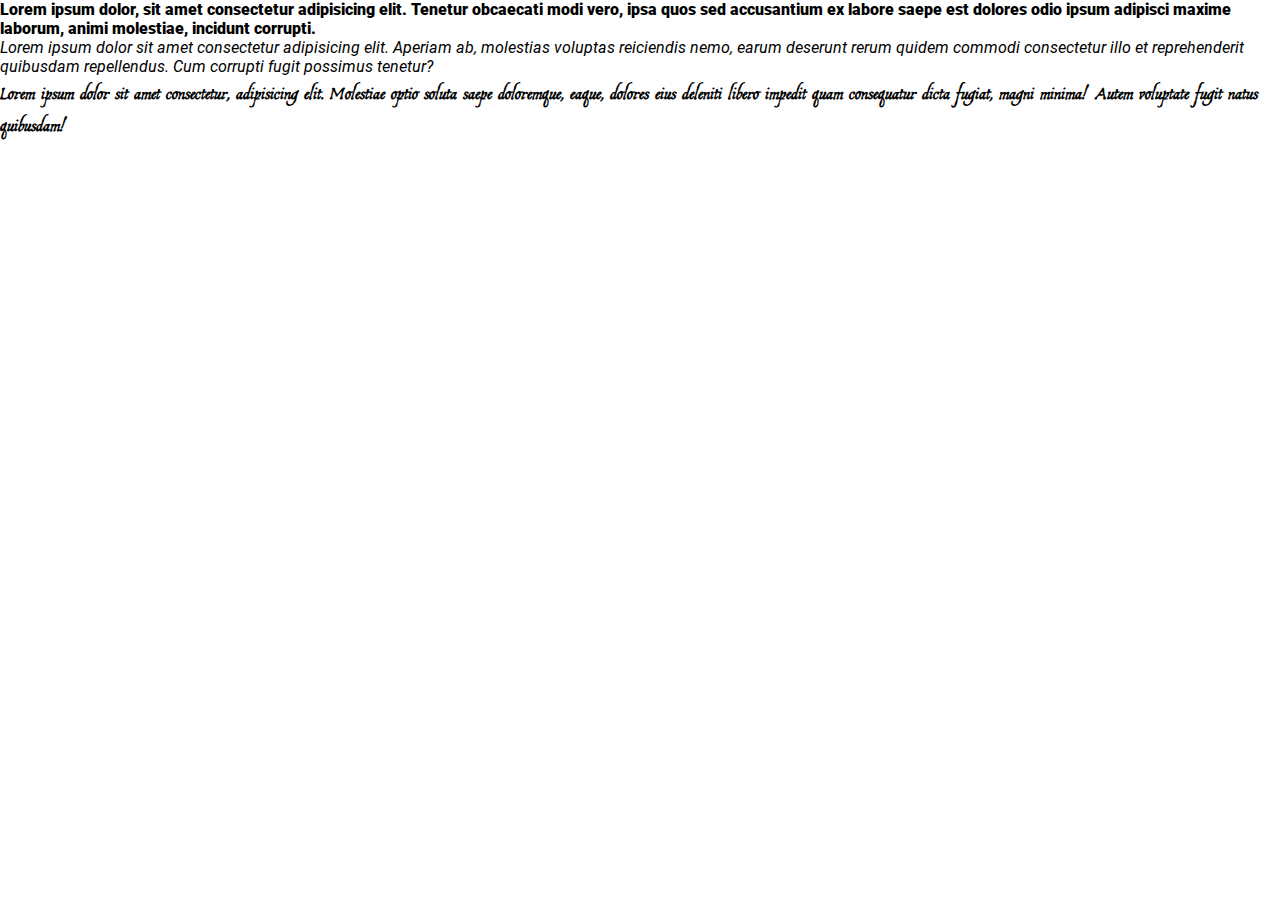
<file: fuentes.html>
<!DOCTYPE html>
<html lang="en">

<head>
    <meta charset="UTF-8">
    <meta http-equiv="X-UA-Compatible" content="IE=edge">
    <meta name="viewport" content="width=device-width, initial-scale=1.0">
    <title>Fuentes</title>
    <link rel="stylesheet" href="css/fuente.css">
    <link rel="preconnect" href="https://fonts.googleapis.com">
    <link rel="preconnect" href="https://fonts.gstatic.com" crossorigin>
    <link href="https://fonts.googleapis.com/css2?family=Estonia&display=swap" rel="stylesheet">
</head>

<body>
    <p>Lorem ipsum dolor, sit amet consectetur adipisicing elit. Tenetur obcaecati modi vero, ipsa quos sed accusantium
        ex labore saepe est dolores odio ipsum adipisci maxime laborum, animi molestiae, incidunt corrupti.</p>
    <p class="italic">
        Lorem ipsum dolor sit amet consectetur adipisicing elit. Aperiam ab, molestias voluptas reiciendis nemo, earum
        deserunt rerum quidem commodi consectetur illo et reprehenderit quibusdam repellendus. Cum corrupti fugit
        possimus tenetur?
    </p>
    <p class="web">
        Lorem ipsum dolor sit amet consectetur, adipisicing elit. Molestiae optio soluta saepe doloremque, eaque, dolores eius deleniti libero impedit quam consequatur dicta fugiat, magni minima! Autem voluptate fugit natus quibusdam!
    </p>
    <i class="fab fa-facebook-square"></i>
</body>

</html>
</file>
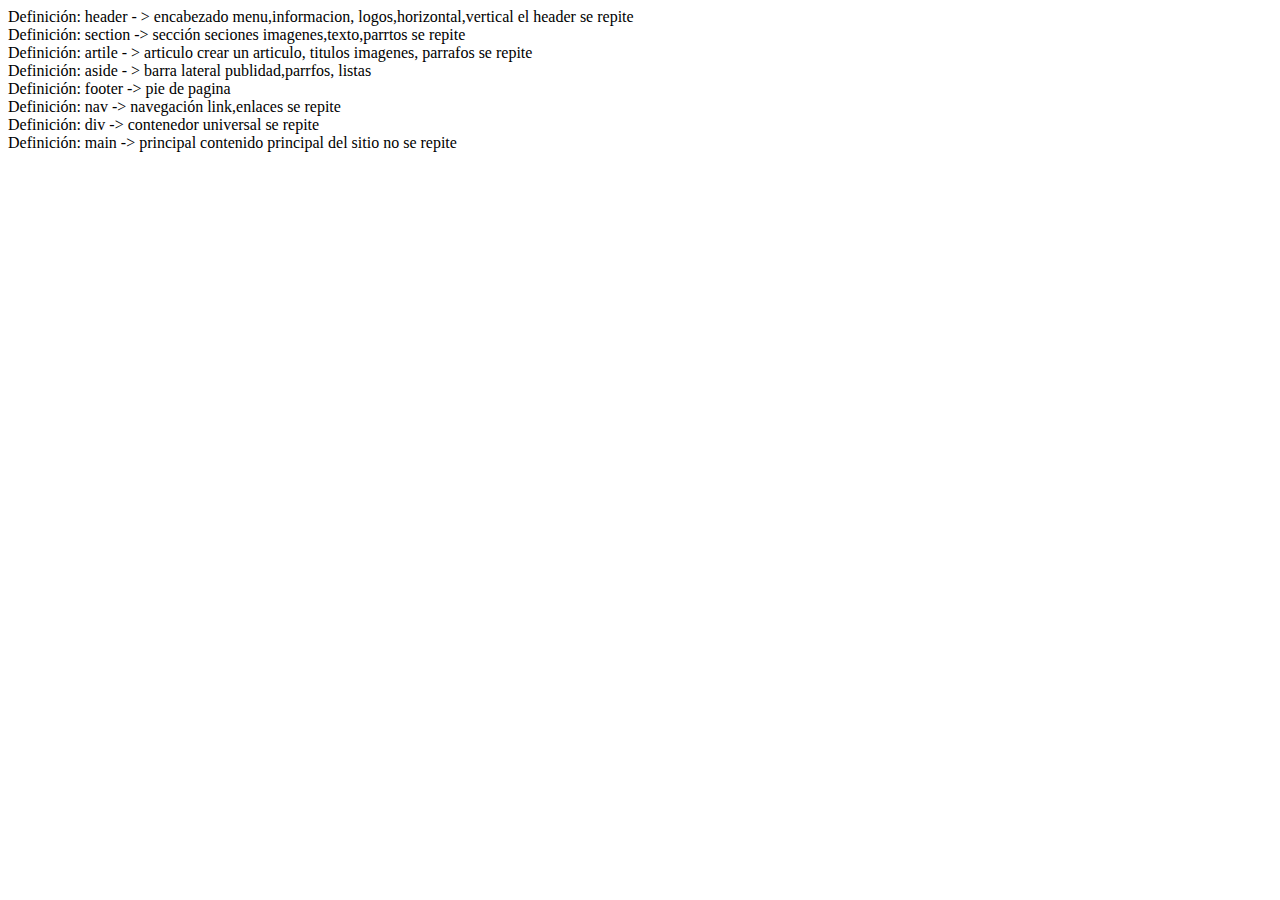
<file: maquetacion.html>
<!DOCTYPE html>
<html lang="en">

<head>
    <meta charset="UTF-8">
    <meta http-equiv="X-UA-Compatible" content="IE=edge">
    <meta name="viewport" content="width=device-width, initial-scale=1.0">
    <title>Etiquetas de maquetacion</title>
</head>

<body>
    <header>
        Definición: header - > encabezado
        menu,informacion, logos,horizontal,vertical
        el header se repite
    </header>
    <section>
        Definición: section -> sección
        seciones imagenes,texto,parrtos
        se repite
    </section>
    <article>
        Definición: artile - > articulo
        crear un articulo, titulos imagenes, parrafos
        se repite
    </article>
    <aside>
        Definición: aside - > barra lateral 
        publidad,parrfos, listas
    </aside>
    <footer>
        Definición: footer -> pie de pagina
    </footer>
    <nav>
        Definición: nav -> navegación 
        link,enlaces   
        se repite
    </nav>
    <div>
        Definición: div -> contenedor universal
        se repite
    </div>
    <main>
        Definición: main -> principal
        contenido principal del sitio
        no se repite
    </main>
</body>

</html>
</file>
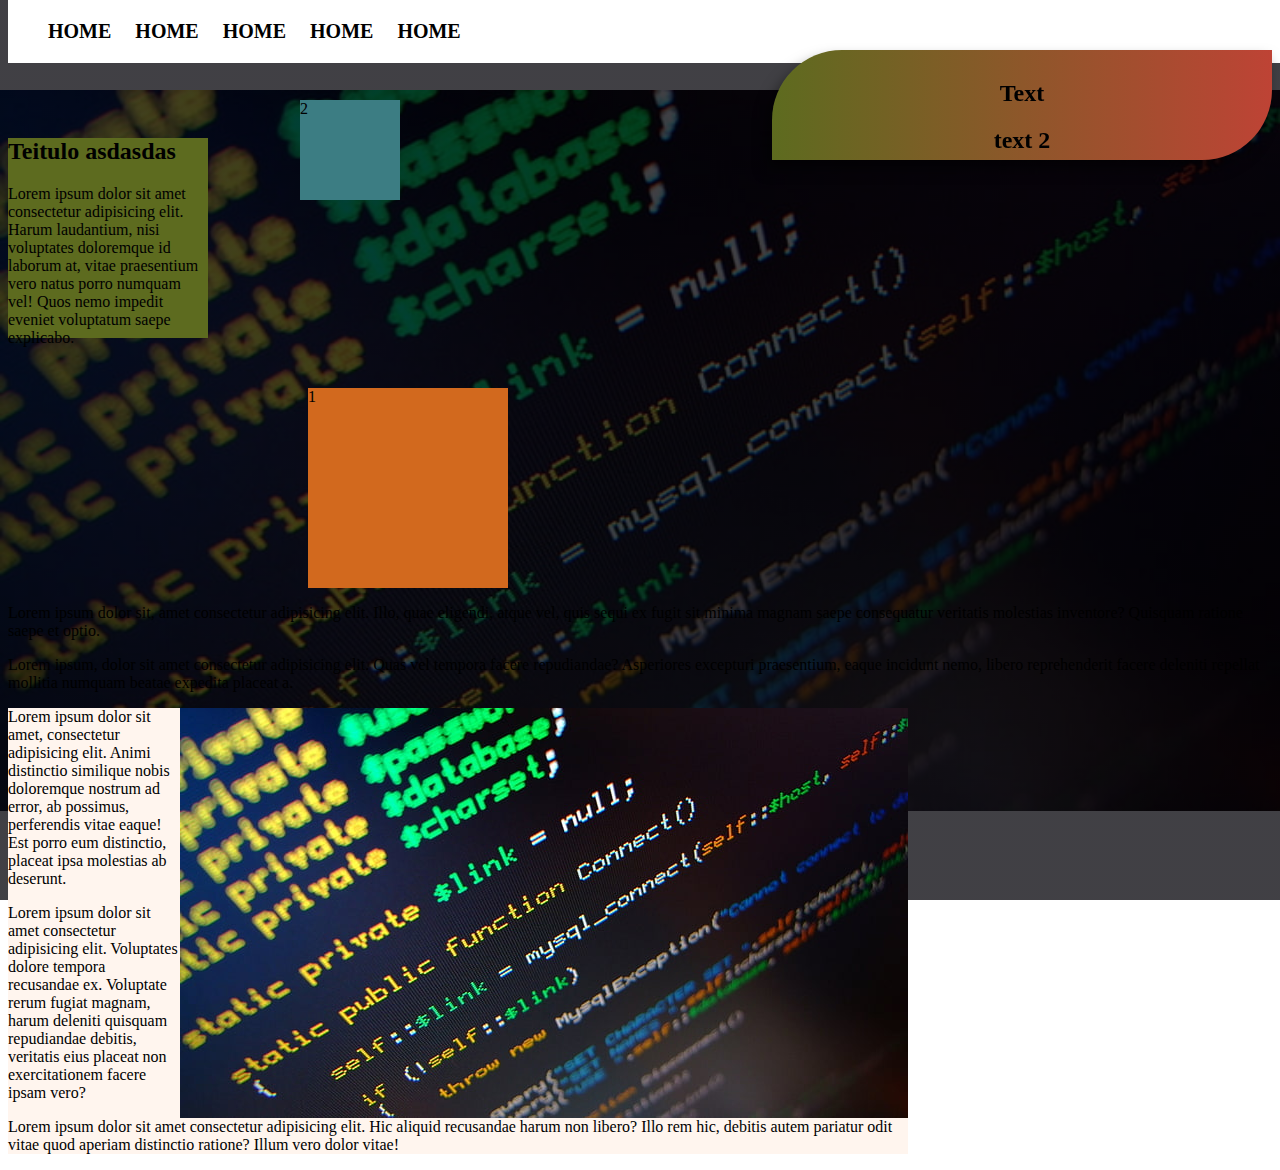
<file: modela_caja.html>
<!DOCTYPE html>
<html lang="en">

<head>
    <meta charset="UTF-8">
    <meta http-equiv="X-UA-Compatible" content="IE=edge">
    <meta name="viewport" content="width=device-width, initial-scale=1.0">
    <title>Modelo de caja</title>
    <link rel="stylesheet" href="css/caja.css">
</head>

<body>
    <header>
        <a href="">HOME</a>
        <a href="">HOME</a>
        <a href="">HOME</a>
        <a href="">HOME</a>
        <a href="">HOME</a>
    </header>
    <div class="caja sk">
        <h2>Text</h2>
        <h2>text 2</h2>
    </div>
    <div class="caja2">
        <h2>Teitulo asdasdas</h2>
        <p>Lorem ipsum dolor sit amet consectetur adipisicing elit. Harum laudantium, nisi voluptates doloremque id
            laborum at, vitae praesentium vero natus porro numquam vel! Quos nemo impedit eveniet voluptatum saepe
            explicabo.</p>
    </div>
    <div class="caja3">
        1
    </div>
    <div class="caja4">
        2
    </div>

    <p>Lorem ipsum dolor sit, amet consectetur adipisicing elit. Illo, quae eligendi, atque vel, quis sequi ex fugit
        sit minima magnam saepe consequatur veritatis molestias inventore? Quisquam ratione saepe et optio.</p>
    <p>Lorem ipsum, dolor sit amet consectetur adipisicing elit. Quas vel tempora facere repudiandae? Asperiores
        excepturi praesentium, eaque incidunt nemo, libero reprehenderit facere deleniti repellat mollitia numquam
        beatae expedita placeat a.</p>

    <div class="contenedor">
        <img src="img/fondo.jpg" alt="">
        <p>Lorem ipsum dolor sit amet, consectetur adipisicing elit. Animi distinctio similique nobis doloremque nostrum
            ad error, ab possimus, perferendis vitae eaque! Est porro eum distinctio, placeat ipsa molestias ab
            deserunt.</p>
        <p>Lorem ipsum dolor sit amet consectetur adipisicing elit. Voluptates dolore tempora recusandae ex. Voluptate
            rerum fugiat magnam, harum deleniti quisquam repudiandae debitis, veritatis eius placeat non exercitationem
            facere ipsam vero?</p>
        <p>Lorem ipsum dolor sit amet consectetur adipisicing elit. Hic aliquid recusandae harum non libero? Illo rem
            hic, debitis autem pariatur odit vitae quod aperiam distinctio ratione? Illum vero dolor vitae!</p>
    </div>



</body>

</html>
</file>
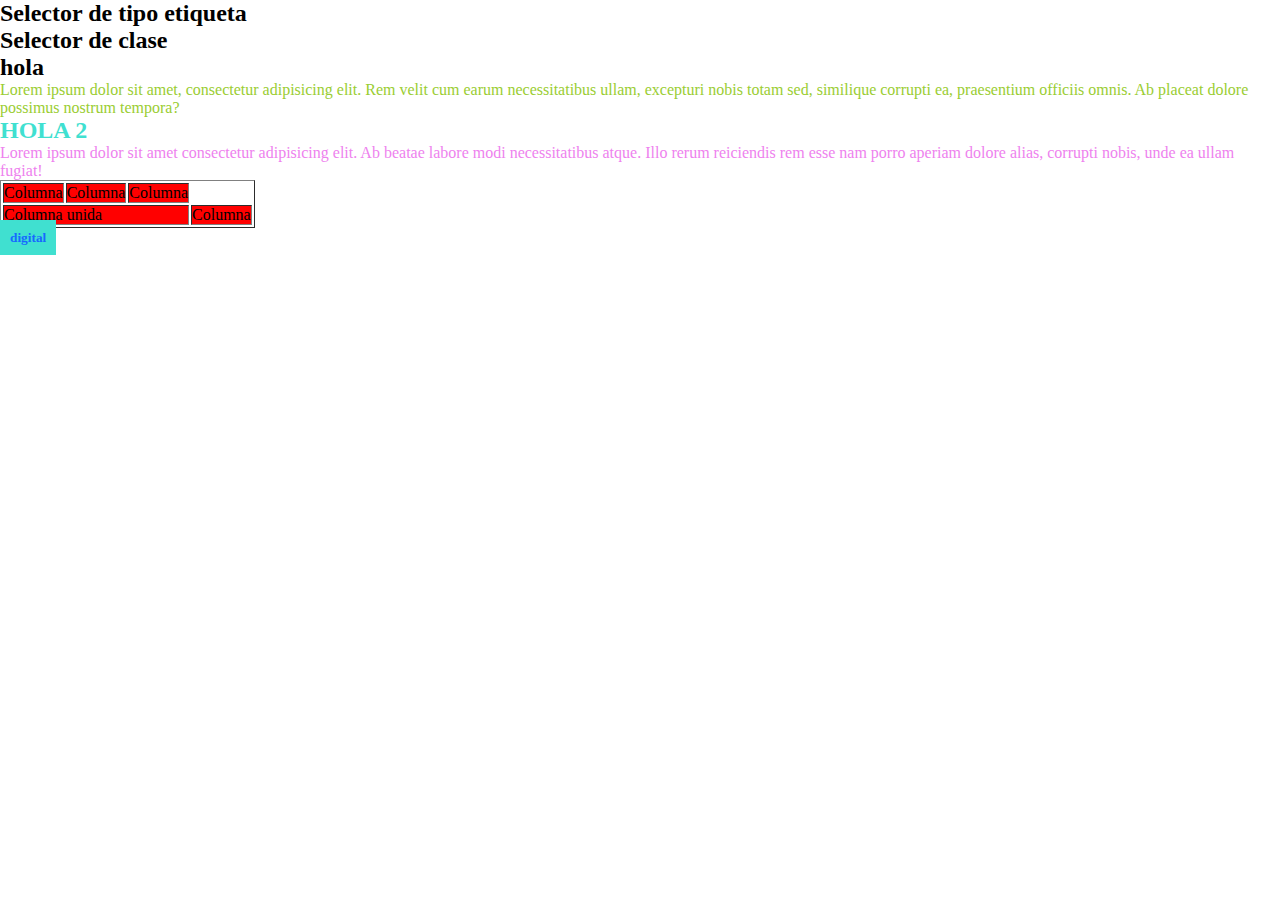
<file: selectores.html>
<!DOCTYPE html>
<html lang="en">

<head>
    <meta charset="UTF-8">
    <meta http-equiv="X-UA-Compatible" content="IE=edge">
    <meta name="viewport" content="width=device-width, initial-scale=1.0">
    <title>Document</title>
    <link rel="stylesheet" href="style.css">
</head>

<body>
    <h2>Selector de tipo etiqueta</h2>
    <h2 class="texto">Selector de clase</h2>
    <h2>hola</h2>
    <p>Lorem ipsum dolor sit amet, consectetur adipisicing elit. Rem velit cum earum necessitatibus ullam, excepturi
        nobis totam sed, similique corrupti ea, praesentium officiis omnis. Ab placeat dolore possimus nostrum tempora?
    </p>
    <h2 class="hola"> HOLA 2</h2>
    <p>Lorem ipsum dolor sit amet consectetur adipisicing elit. Ab beatae labore modi necessitatibus atque. Illo rerum reiciendis rem esse nam porro aperiam dolore alias, corrupti nobis, unde ea ullam fugiat!</p>
    <table border="1">
        <colgroup>
            <col span="2" />
            <col class="selecionar" />
        </colgroup>
        <tbody>
            <tr>
                <td>Columna </td>
                <td>Columna </td>
                <td>Columna </td>
            </tr>
            <tr>
                <td colspan="3">Columna unida</td>
                <td>Columna</td>
            </tr>
        </tbody>
    </table>

<div class="caja1">
       <div class="caja2">
            <small class="texto">
                digital
            </small>
       </div>
</div>
</body>

</html>
</file>
<file: css/fuente.css>
*{
  margin: 0;
  padding: 0;
}
@font-face {
    font-family: Roboto-Black;/*nombre con que se usa la fuente*/
    src: url('../fonts/Roboto-Black.ttf');
}
@font-face {
    font-family:Roboto-Italic ;
    src: url(../fonts/Roboto-Italic.ttf);
}
body{
    font-family: Roboto-Black;
}
.italic{
    font-family:Roboto-Italic ;
}
.web{
    font-family: 'Estonia', cursive;
    font-size: 25px;
    font-weight: 900;
}
</file>
<file: css/caja.css>
header{
    background: #fff;
    padding: 20px;
    position: fixed;
    top:0;
    width: 100%;
}
a[href]{
    text-decoration: none;
    color: #000;
    font-size: 20px;
    font-weight: 700;
    margin-left: 20px;
    text-align: center;

}
body{
    background:linear-gradient(to right, rgb(1 0 6 /75%),rgb(1 0 6 /75%)), url('../img/fondo.jpg');
    background-repeat: no-repeat;
    background-size: contain;
    background-position: center;
    background-attachment:fixed;
  



}
.caja {
    width: 500px;
    height: 100px;
    background: linear-gradient(to right, #5d6b1f, #be4335);
    color: #000;
    padding-top: 10px;
    margin-left: 10px;
    text-align: center;
    border-top-left-radius: 70px;
    border-bottom-right-radius: 70px;
    box-shadow: -5px 9px 14px rgba(0, 0, 0, 0.5);
    

}



.caja2 {
    width: 200px;
    height: 200px;
    background-size:100px 50px;
    background-position: center;
    margin-top: 20px;
    background: url('https://upload.wikimedia.org/wikipedia/commons/thumb/6/61/HTML5_logo_and_wordmark.svg/230px-HTML5_logo_and_wordmark.svg.png') #5d6b1f;

}
.caja3{
    width: 200px;
    height: 200px;
    background: chocolate;
    margin-top: 50px;
    position: relative; 
    left: 300px;
}
.caja4{
    width: 100px;
    height: 100px;
    background: rgb(60, 125, 131); 
    position: absolute;
    top: 100px;
    left: 300px;
    bottom: 100px;
    right: 300px;
}
.fijo{
    position: fixed;
}
.sk{
    position: sticky;
    top: 50px;
    left: 1600px;
}
.contenedor{
    background: seashell;
    width: 900px;
}
.contenedor img{
    float: right;
}
</file>
<file: style.css>
*{
   margin: 0;
   padding: 0; 
}
h2 + p{
    color:yellowgreen;
}
.hola{
    color: turquoise;
}
.hola + p{
    color: violet;
}

  tr td{
      background: red;
  }

small[class="texto"]{
    color:#1769ff;
    font-weight: 900;
    background: turquoise;
    padding: 10px;
}
</file>
